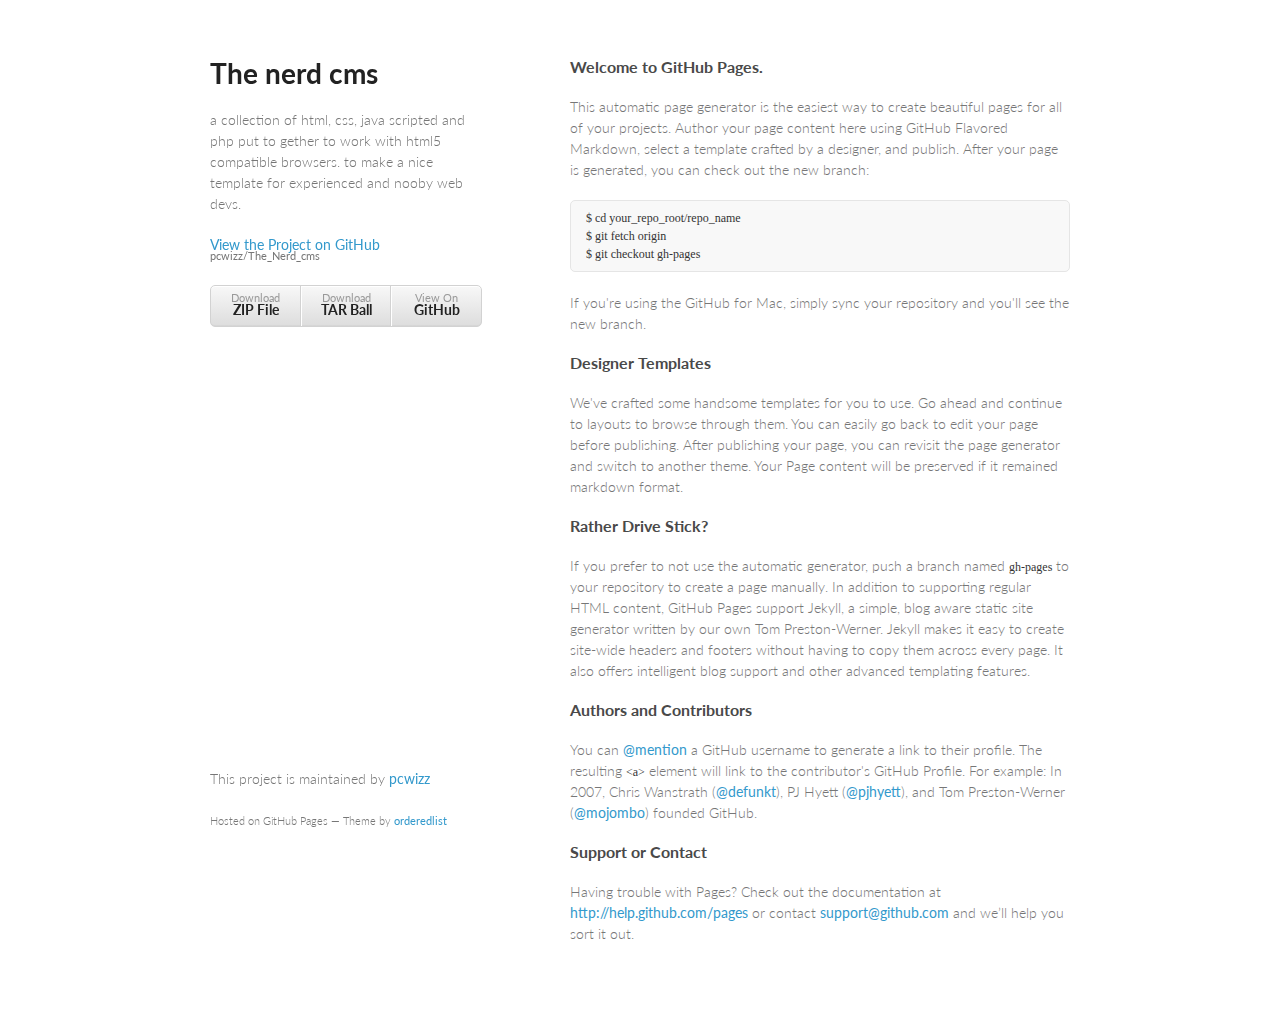
<file: index.html>
<!doctype html>
<html>
  <head>
    <meta charset="utf-8">
    <meta http-equiv="X-UA-Compatible" content="chrome=1">
    <title>The nerd cms by pcwizz</title>

    <link rel="stylesheet" href="stylesheets/styles.css">
    <link rel="stylesheet" href="stylesheets/pygment_trac.css">
    <meta name="viewport" content="width=device-width, initial-scale=1, user-scalable=no">
    <!--[if lt IE 9]>
    <script src="//html5shiv.googlecode.com/svn/trunk/html5.js"></script>
    <![endif]-->
  </head>
  <body>
    <div class="wrapper">
      <header>
        <h1>The nerd cms</h1>
        <p>a collection of html, css, java scripted and php put to gether to work with html5 compatible browsers. to make a nice template for experienced and nooby web devs.</p>

        <p class="view"><a href="https://github.com/pcwizz/The_Nerd_cms">View the Project on GitHub <small>pcwizz/The_Nerd_cms</small></a></p>


        <ul>
          <li><a href="https://github.com/pcwizz/The_Nerd_cms/zipball/master">Download <strong>ZIP File</strong></a></li>
          <li><a href="https://github.com/pcwizz/The_Nerd_cms/tarball/master">Download <strong>TAR Ball</strong></a></li>
          <li><a href="https://github.com/pcwizz/The_Nerd_cms">View On <strong>GitHub</strong></a></li>
        </ul>
      </header>
      <section>
        <h3>
<a name="welcome-to-github-pages" class="anchor" href="#welcome-to-github-pages"><span class="octicon octicon-link"></span></a>Welcome to GitHub Pages.</h3>

<p>This automatic page generator is the easiest way to create beautiful pages for all of your projects. Author your page content here using GitHub Flavored Markdown, select a template crafted by a designer, and publish. After your page is generated, you can check out the new branch:</p>

<pre><code>$ cd your_repo_root/repo_name
$ git fetch origin
$ git checkout gh-pages
</code></pre>

<p>If you're using the GitHub for Mac, simply sync your repository and you'll see the new branch.</p>

<h3>
<a name="designer-templates" class="anchor" href="#designer-templates"><span class="octicon octicon-link"></span></a>Designer Templates</h3>

<p>We've crafted some handsome templates for you to use. Go ahead and continue to layouts to browse through them. You can easily go back to edit your page before publishing. After publishing your page, you can revisit the page generator and switch to another theme. Your Page content will be preserved if it remained markdown format.</p>

<h3>
<a name="rather-drive-stick" class="anchor" href="#rather-drive-stick"><span class="octicon octicon-link"></span></a>Rather Drive Stick?</h3>

<p>If you prefer to not use the automatic generator, push a branch named <code>gh-pages</code> to your repository to create a page manually. In addition to supporting regular HTML content, GitHub Pages support Jekyll, a simple, blog aware static site generator written by our own Tom Preston-Werner. Jekyll makes it easy to create site-wide headers and footers without having to copy them across every page. It also offers intelligent blog support and other advanced templating features.</p>

<h3>
<a name="authors-and-contributors" class="anchor" href="#authors-and-contributors"><span class="octicon octicon-link"></span></a>Authors and Contributors</h3>

<p>You can <a href="https://github.com/blog/821" class="user-mention">@mention</a> a GitHub username to generate a link to their profile. The resulting <code>&lt;a&gt;</code> element will link to the contributor's GitHub Profile. For example: In 2007, Chris Wanstrath (<a href="https://github.com/defunkt" class="user-mention">@defunkt</a>), PJ Hyett (<a href="https://github.com/pjhyett" class="user-mention">@pjhyett</a>), and Tom Preston-Werner (<a href="https://github.com/mojombo" class="user-mention">@mojombo</a>) founded GitHub.</p>

<h3>
<a name="support-or-contact" class="anchor" href="#support-or-contact"><span class="octicon octicon-link"></span></a>Support or Contact</h3>

<p>Having trouble with Pages? Check out the documentation at <a href="http://help.github.com/pages">http://help.github.com/pages</a> or contact <a href="mailto:support@github.com">support@github.com</a> and we’ll help you sort it out.</p>
      </section>
      <footer>
        <p>This project is maintained by <a href="https://github.com/pcwizz">pcwizz</a></p>
        <p><small>Hosted on GitHub Pages &mdash; Theme by <a href="https://github.com/orderedlist">orderedlist</a></small></p>
      </footer>
    </div>
    <script src="javascripts/scale.fix.js"></script>
    
  </body>
</html>
</file>
<file: stylesheets/styles.css>
@import url(https://fonts.googleapis.com/css?family=Lato:300italic,700italic,300,700);

body {
  padding:50px;
  font:14px/1.5 Lato, "Helvetica Neue", Helvetica, Arial, sans-serif;
  color:#777;
  font-weight:300;
}

h1, h2, h3, h4, h5, h6 {
  color:#222;
  margin:0 0 20px;
}

p, ul, ol, table, pre, dl {
  margin:0 0 20px;
}

h1, h2, h3 {
  line-height:1.1;
}

h1 {
  font-size:28px;
}

h2 {
  color:#393939;
}

h3, h4, h5, h6 {
  color:#494949;
}

a {
  color:#39c;
  font-weight:400;
  text-decoration:none;
}

a small {
  font-size:11px;
  color:#777;
  margin-top:-0.6em;
  display:block;
}

.wrapper {
  width:860px;
  margin:0 auto;
}

blockquote {
  border-left:1px solid #e5e5e5;
  margin:0;
  padding:0 0 0 20px;
  font-style:italic;
}

code, pre {
  font-family:Monaco, Bitstream Vera Sans Mono, Lucida Console, Terminal;
  color:#333;
  font-size:12px;
}

pre {
  padding:8px 15px;
  background: #f8f8f8;  
  border-radius:5px;
  border:1px solid #e5e5e5;
  overflow-x: auto;
}

table {
  width:100%;
  border-collapse:collapse;
}

th, td {
  text-align:left;
  padding:5px 10px;
  border-bottom:1px solid #e5e5e5;
}

dt {
  color:#444;
  font-weight:700;
}

th {
  color:#444;
}

img {
  max-width:100%;
}

header {
  width:270px;
  float:left;
  position:fixed;
}

header ul {
  list-style:none;
  height:40px;
  
  padding:0;
  
  background: #eee;
  background: -moz-linear-gradient(top, #f8f8f8 0%, #dddddd 100%);
  background: -webkit-gradient(linear, left top, left bottom, color-stop(0%,#f8f8f8), color-stop(100%,#dddddd));
  background: -webkit-linear-gradient(top, #f8f8f8 0%,#dddddd 100%);
  background: -o-linear-gradient(top, #f8f8f8 0%,#dddddd 100%);
  background: -ms-linear-gradient(top, #f8f8f8 0%,#dddddd 100%);
  background: linear-gradient(top, #f8f8f8 0%,#dddddd 100%);
  
  border-radius:5px;
  border:1px solid #d2d2d2;
  box-shadow:inset #fff 0 1px 0, inset rgba(0,0,0,0.03) 0 -1px 0;
  width:270px;
}

header li {
  width:89px;
  float:left;
  border-right:1px solid #d2d2d2;
  height:40px;
}

header ul a {
  line-height:1;
  font-size:11px;
  color:#999;
  display:block;
  text-align:center;
  padding-top:6px;
  height:40px;
}

strong {
  color:#222;
  font-weight:700;
}

header ul li + li {
  width:88px;
  border-left:1px solid #fff;
}

header ul li + li + li {
  border-right:none;
  width:89px;
}

header ul a strong {
  font-size:14px;
  display:block;
  color:#222;
}

section {
  width:500px;
  float:right;
  padding-bottom:50px;
}

small {
  font-size:11px;
}

hr {
  border:0;
  background:#e5e5e5;
  height:1px;
  margin:0 0 20px;
}

footer {
  width:270px;
  float:left;
  position:fixed;
  bottom:50px;
}

@media print, screen and (max-width: 960px) {
  
  div.wrapper {
    width:auto;
    margin:0;
  }
  
  header, section, footer {
    float:none;
    position:static;
    width:auto;
  }
  
  header {
    padding-right:320px;
  }
  
  section {
    border:1px solid #e5e5e5;
    border-width:1px 0;
    padding:20px 0;
    margin:0 0 20px;
  }
  
  header a small {
    display:inline;
  }
  
  header ul {
    position:absolute;
    right:50px;
    top:52px;
  }
}

@media print, screen and (max-width: 720px) {
  body {
    word-wrap:break-word;
  }
  
  header {
    padding:0;
  }
  
  header ul, header p.view {
    position:static;
  }
  
  pre, code {
    word-wrap:normal;
  }
}

@media print, screen and (max-width: 480px) {
  body {
    padding:15px;
  }
  
  header ul {
    display:none;
  }
}

@media print {
  body {
    padding:0.4in;
    font-size:12pt;
    color:#444;
  }
}
</file>
<file: stylesheets/pygment_trac.css>
.highlight  { background: #ffffff; }
.highlight .c { color: #999988; font-style: italic } /* Comment */
.highlight .err { color: #a61717; background-color: #e3d2d2 } /* Error */
.highlight .k { font-weight: bold } /* Keyword */
.highlight .o { font-weight: bold } /* Operator */
.highlight .cm { color: #999988; font-style: italic } /* Comment.Multiline */
.highlight .cp { color: #999999; font-weight: bold } /* Comment.Preproc */
.highlight .c1 { color: #999988; font-style: italic } /* Comment.Single */
.highlight .cs { color: #999999; font-weight: bold; font-style: italic } /* Comment.Special */
.highlight .gd { color: #000000; background-color: #ffdddd } /* Generic.Deleted */
.highlight .gd .x { color: #000000; background-color: #ffaaaa } /* Generic.Deleted.Specific */
.highlight .ge { font-style: italic } /* Generic.Emph */
.highlight .gr { color: #aa0000 } /* Generic.Error */
.highlight .gh { color: #999999 } /* Generic.Heading */
.highlight .gi { color: #000000; background-color: #ddffdd } /* Generic.Inserted */
.highlight .gi .x { color: #000000; background-color: #aaffaa } /* Generic.Inserted.Specific */
.highlight .go { color: #888888 } /* Generic.Output */
.highlight .gp { color: #555555 } /* Generic.Prompt */
.highlight .gs { font-weight: bold } /* Generic.Strong */
.highlight .gu { color: #800080; font-weight: bold; } /* Generic.Subheading */
.highlight .gt { color: #aa0000 } /* Generic.Traceback */
.highlight .kc { font-weight: bold } /* Keyword.Constant */
.highlight .kd { font-weight: bold } /* Keyword.Declaration */
.highlight .kn { font-weight: bold } /* Keyword.Namespace */
.highlight .kp { font-weight: bold } /* Keyword.Pseudo */
.highlight .kr { font-weight: bold } /* Keyword.Reserved */
.highlight .kt { color: #445588; font-weight: bold } /* Keyword.Type */
.highlight .m { color: #009999 } /* Literal.Number */
.highlight .s { color: #d14 } /* Literal.String */
.highlight .na { color: #008080 } /* Name.Attribute */
.highlight .nb { color: #0086B3 } /* Name.Builtin */
.highlight .nc { color: #445588; font-weight: bold } /* Name.Class */
.highlight .no { color: #008080 } /* Name.Constant */
.highlight .ni { color: #800080 } /* Name.Entity */
.highlight .ne { color: #990000; font-weight: bold } /* Name.Exception */
.highlight .nf { color: #990000; font-weight: bold } /* Name.Function */
.highlight .nn { color: #555555 } /* Name.Namespace */
.highlight .nt { color: #000080 } /* Name.Tag */
.highlight .nv { color: #008080 } /* Name.Variable */
.highlight .ow { font-weight: bold } /* Operator.Word */
.highlight .w { color: #bbbbbb } /* Text.Whitespace */
.highlight .mf { color: #009999 } /* Literal.Number.Float */
.highlight .mh { color: #009999 } /* Literal.Number.Hex */
.highlight .mi { color: #009999 } /* Literal.Number.Integer */
.highlight .mo { color: #009999 } /* Literal.Number.Oct */
.highlight .sb { color: #d14 } /* Literal.String.Backtick */
.highlight .sc { color: #d14 } /* Literal.String.Char */
.highlight .sd { color: #d14 } /* Literal.String.Doc */
.highlight .s2 { color: #d14 } /* Literal.String.Double */
.highlight .se { color: #d14 } /* Literal.String.Escape */
.highlight .sh { color: #d14 } /* Literal.String.Heredoc */
.highlight .si { color: #d14 } /* Literal.String.Interpol */
.highlight .sx { color: #d14 } /* Literal.String.Other */
.highlight .sr { color: #009926 } /* Literal.String.Regex */
.highlight .s1 { color: #d14 } /* Literal.String.Single */
.highlight .ss { color: #990073 } /* Literal.String.Symbol */
.highlight .bp { color: #999999 } /* Name.Builtin.Pseudo */
.highlight .vc { color: #008080 } /* Name.Variable.Class */
.highlight .vg { color: #008080 } /* Name.Variable.Global */
.highlight .vi { color: #008080 } /* Name.Variable.Instance */
.highlight .il { color: #009999 } /* Literal.Number.Integer.Long */

.type-csharp .highlight .k { color: #0000FF }
.type-csharp .highlight .kt { color: #0000FF }
.type-csharp .highlight .nf { color: #000000; font-weight: normal }
.type-csharp .highlight .nc { color: #2B91AF }
.type-csharp .highlight .nn { color: #000000 }
.type-csharp .highlight .s { color: #A31515 }
.type-csharp .highlight .sc { color: #A31515 }
</file>
